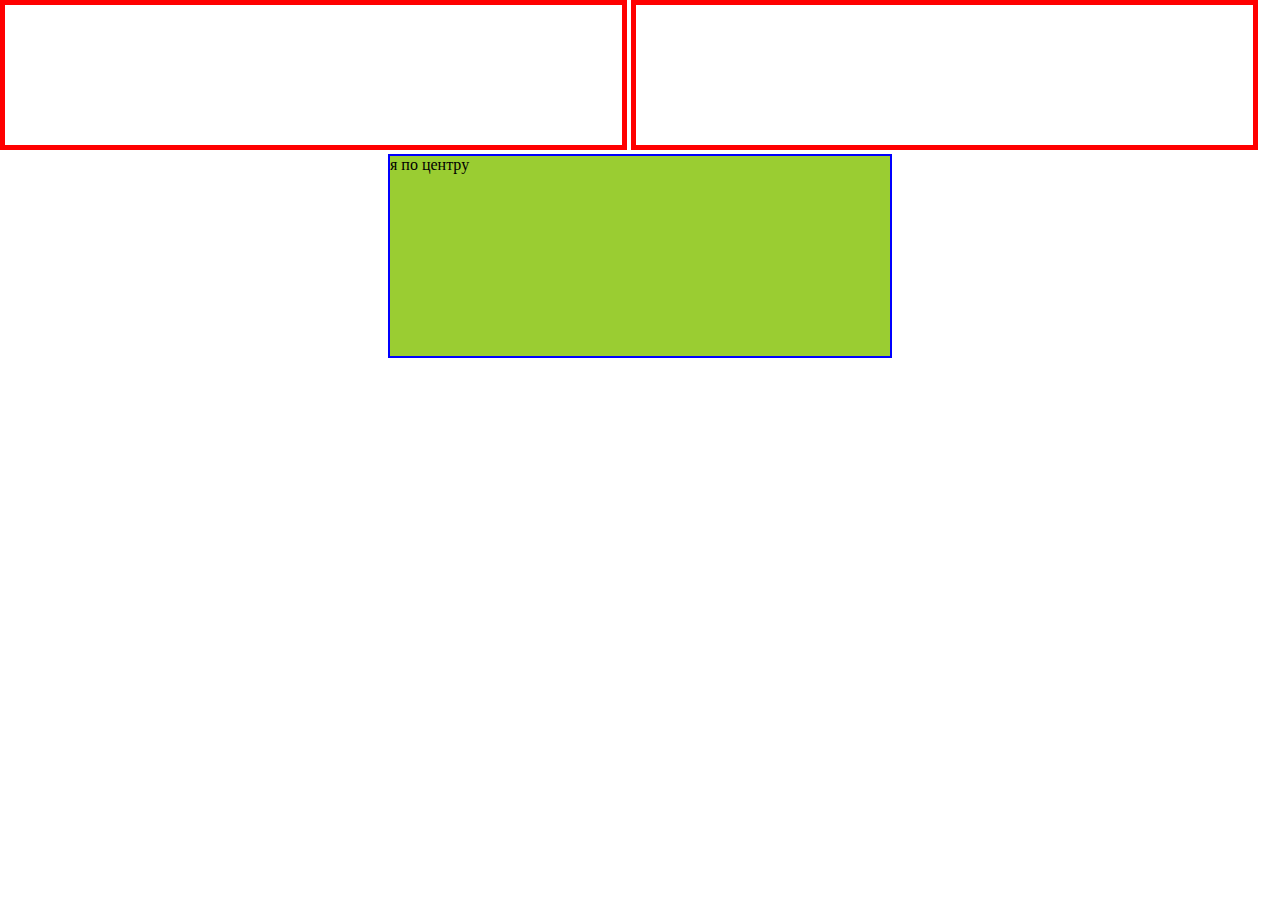
<file: pages/box-model.html>
<!DOCTYPE html>
<html lang="en">
<head>
    <meta charset="UTF-8">
    <link rel="stylesheet" href="./../css/box-model.css">
    <title>Document</title>
</head>
<body>
    <div class="first-block">  </div>
   <div class="first-block"></div>
   <div class="center">я по центру</div>


  
</body>
</html>
</file>
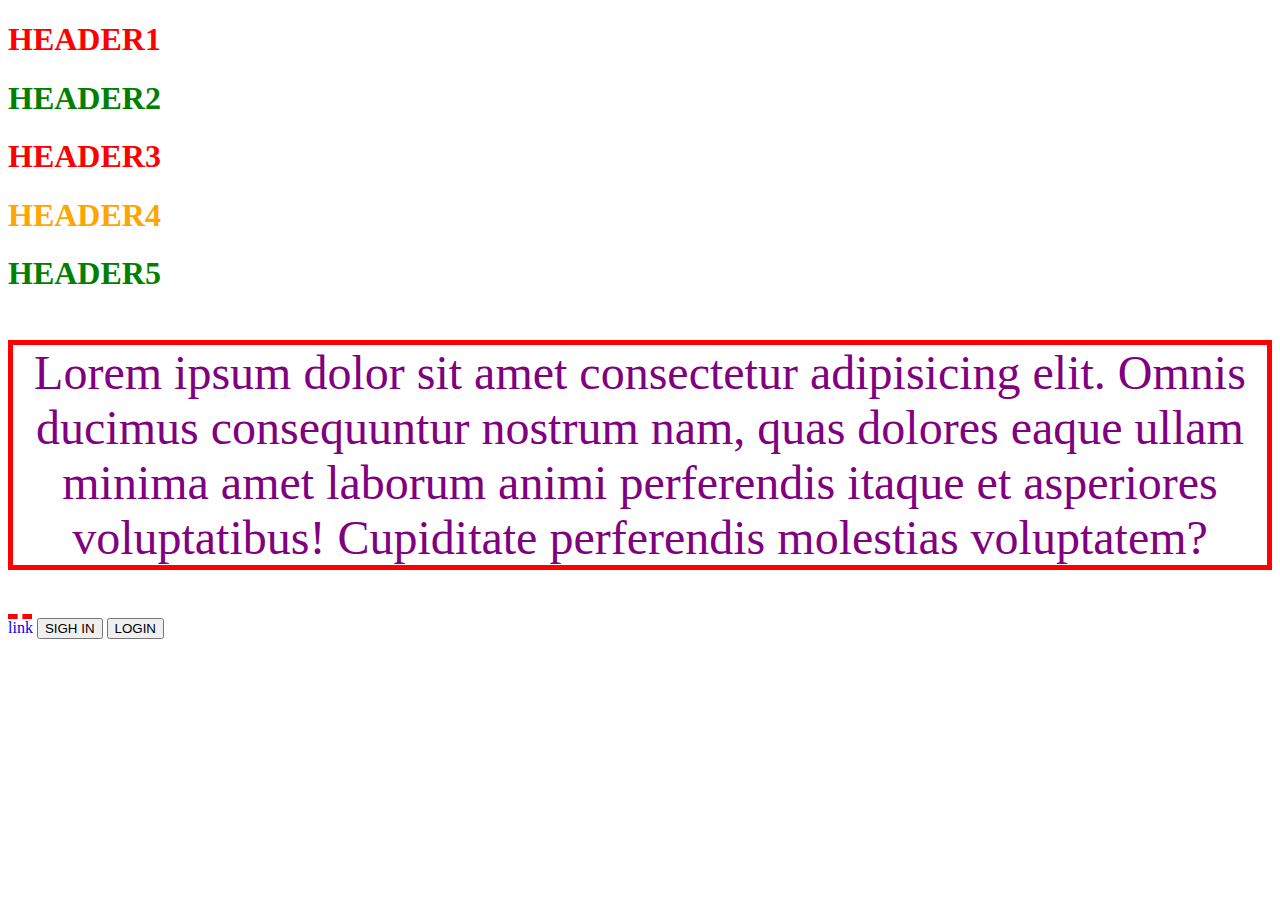
<file: pages/css-basic.html>
<!DOCTYPE html>
<html lang="en">
<head>
    <meta charset="UTF-8">
    <style>
        h1{
            color:darkblue
        }
.red-header{
    color: red;
}
.green-header{ color:green;}
    </style>
    <link rel="stylesheet" href="./../css/styles.css">
    <title>CSS-basic</title>
</head>
<body>
<h1 class="red-header">HEADER1</h1>
<h1 class="green-header">HEADER2</h1>
<h1 class="red-header">HEADER3</h1>
<h1 style="color: orange;">HEADER4</h1>
<h1 class="green-header">HEADER5</h1>

<p>Lorem ipsum dolor sit amet consectetur adipisicing elit. Omnis ducimus consequuntur nostrum nam, quas dolores eaque ullam minima amet laborum animi perferendis itaque et asperiores voluptatibus! Cupiditate perferendis molestias voluptatem?

</p>
<a href="#">link</a>
<button>Sigh in</button>
<button>login</button>
</body>
</html>
</file>
<file: css/box-model.css>
body{
    margin: 0;
}
.first-block
{display:inline-block;
    border:red 5px solid  ;

width: 49%;
height:150px;

box-sizing: border-box;
}
.second-block{border: solid rgb(0, 255, 0) 5px;
    width:50%;
    height:50%;
    padding:5%px;
    margin: 5%;
    box-sizing: border-box;
}
.center{
border: 2px blue solid;
width:500px;
height: 200px;
margin:0 auto;
background:yellowgreen ;}
</file>
<file: css/styles.css>
p{ color:purple;
    font-size: 48px;
    text-align: center;
    border: 5px solid red;
}
a{text-decoration:overline dashed red 5px ;
}
button{
    text-transform: uppercase;
}
</file>
